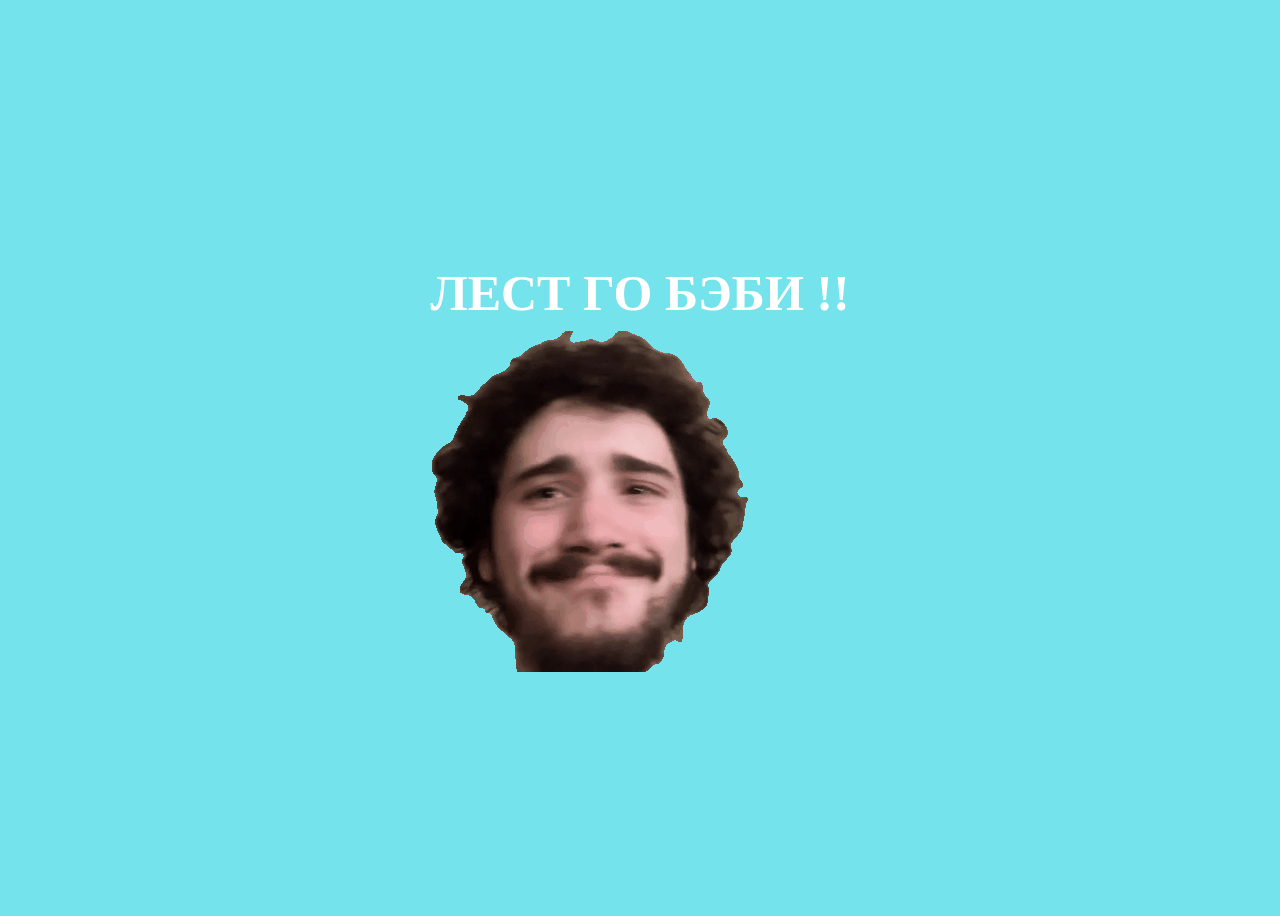
<file: yes.html>
<!DOCTYPE html>
<html lang="en">
    <head>
        <link rel="stylesheet" href="./yes_style.css">
        
    </head> 
    <body>
        <div class="container">
            <div >
                <h1 class = "header_text">ЛЕСТ ГО БЭБИ !!</h1>
            </div>
            <div class="gif_container">
                <img src="videoYes3-unscreen.gif">
            </div>
        </div>
       
    </body> 
</html>
</file>
<file: yes_style.css>
body {
    display: flex;
    justify-content: center;
    align-items: center;
    height: 100vh;
    background-color: #75e3eb;
}

#noButton {
    position: absolute;
    margin-left: 150px;
    transition: 0.5s;
}

#yesButton {
    position: absolute;
    margin-right: 150px;
}

.header_text {
    font-family: 'Nunito';
    font-size: 50px;
    font-weight: bold;
    color: white;
    text-align: center;
    margin-top: 20px;
    margin-bottom: 0px;
}

.text {
    font-family: 'Nunito';
    font-size: 25px;
    font-weight: bold;
    color: white;
    text-align: center;
    margin-top: 20px;
    margin-bottom: 0px;
}

.buttons {
    display: flex;
    flex-direction: row;
    justify-content: center;
    align-items: center;
    margin-top: 40px;
    margin-left: 20px;
}

.btn {
    background-color: #FFB6C1;
    color: white;
    padding: 30px 32px;
    text-align: center;
    display: inline-block;
    font-size: 16px;
    margin: 40px 2px;
    cursor: pointer;
    border: none;
    border-radius: 12px;
    transition: background-color 0.3s ease;
}

.btn:hover {
    background-color: #FAF9F6;
}

.gif_container {
    display: flex;
    justify-content: center;
    align-items: center;
}
</file>
